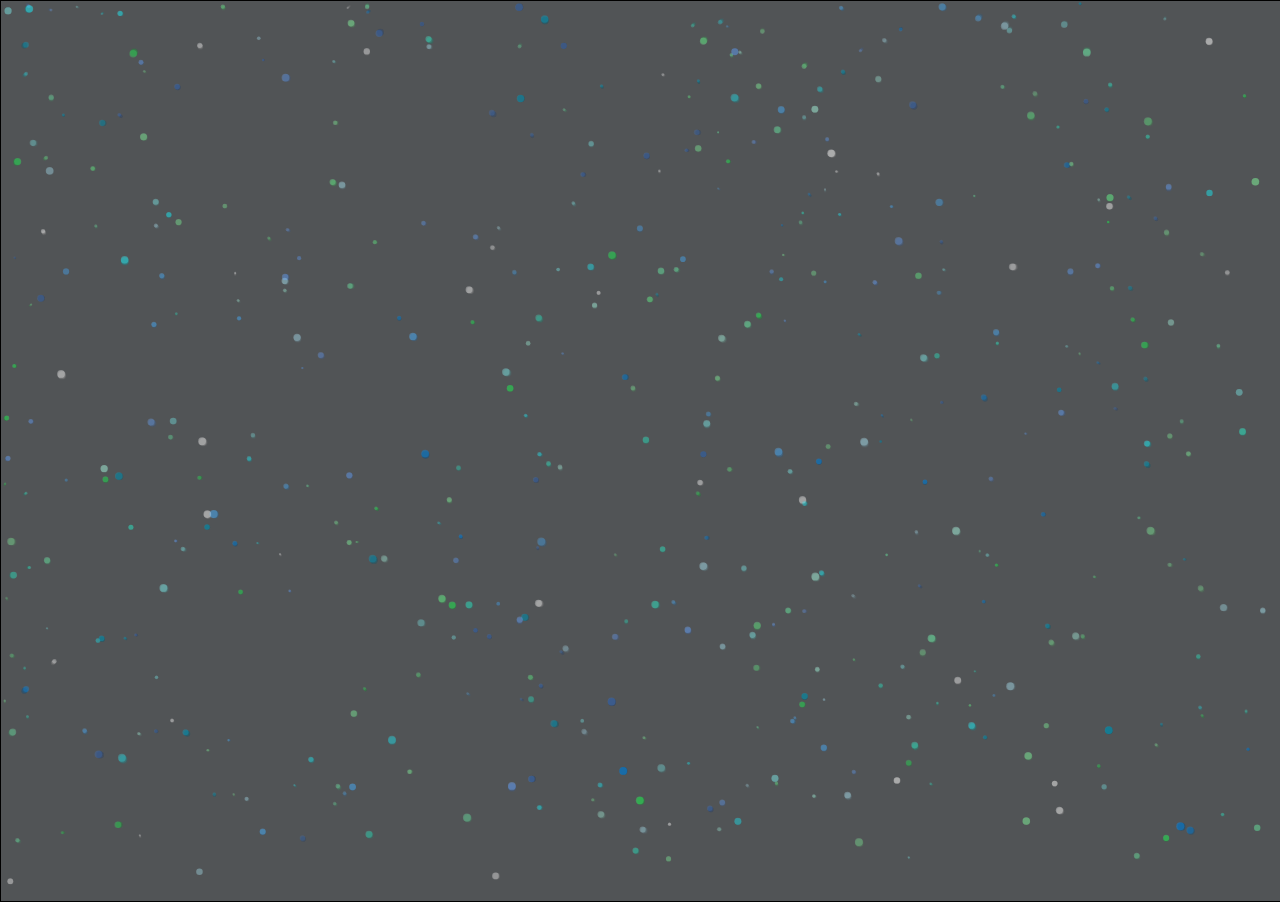
<file: index_canvas_animation.html>
<!DOCTYPE html>
<html lang="en">
<head>
    <meta charset="UTF-8">
    <meta name="viewport" content="width=device-width, initial-scale=1.0">
    <title>Canvas Sandbox 1.0</title>
    <link rel="stylesheet" href="style_canvas_animation.css">
</head>

<body>
    
<canvas></canvas>
    <script src="index_canvas_animation.js"></script>    
</body>
</html>
</file>
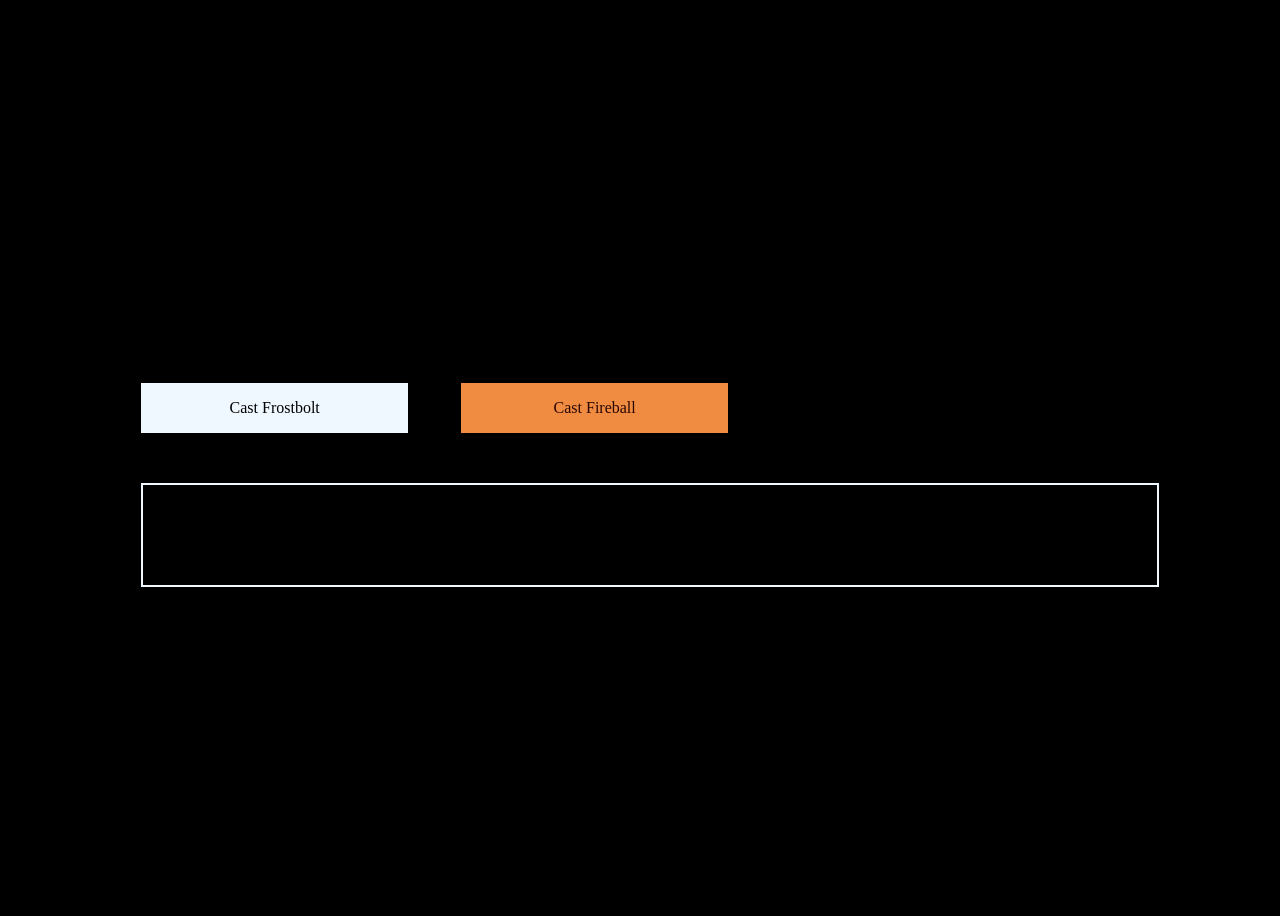
<file: zephyr-quest-animations.html>
<!DOCTYPE html>
<html lang="en">
<head>
    <meta charset="UTF-8">
    <meta name="viewport" content="width=device-width, initial-scale=1.0">
    <title>Document</title>
    <link rel="stylesheet" href="zephyr-quest-animations-css.css">
</head>
<body>

<div id="cast-frostbolt">Cast Frostbolt</div>
<div id="cast-fireball">Cast Fireball</div>

<div id="animation-box">

    <div id="frostbolt">

        <div id="a1" class="spell-tile"></div>
        <div id="a2" class="spell-tile"></div>
        <div id="a3" class="spell-tile"></div>
        <div id="a4" class="spell-tile"></div>
        <div id="a5" class="spell-tile"></div>
        <div id="a6" class="spell-tile"></div>
        <div id="a7" class="spell-tile"></div>
        <div id="a8" class="spell-tile"></div>

        <div id="b1" class="spell-tile"></div>
        <div id="b2" class="spell-tile"></div>
        <div id="b3" class="spell-tile"></div>
        <div id="b4" class="spell-tile"></div>
        <div id="b5" class="spell-tile"></div>
        <div id="b6" class="spell-tile"></div>
        <div id="b7" class="spell-tile"></div>
        <div id="b8" class="spell-tile"></div>

        <div id="c1" class="spell-tile"></div>
        <div id="c2" class="spell-tile"></div>
        <div id="c3" class="spell-tile"></div>
        <div id="c4" class="spell-tile"></div>
        <div id="c5" class="spell-tile"></div>
        <div id="c6" class="spell-tile"></div>
        <div id="c7" class="spell-tile"></div>
        <div id="c8" class="spell-tile"></div>

        <div id="d1" class="spell-tile"></div>
        <div id="d2" class="spell-tile"></div>
        <div id="d3" class="spell-tile"></div>
        <div id="d4" class="spell-tile"></div>
        <div id="d5" class="spell-tile"></div>
        <div id="d6" class="spell-tile"></div>
        <div id="d7" class="spell-tile"></div>
        <div id="d8" class="spell-tile"></div>

        <div id="e1" class="spell-tile"></div>
        <div id="e2" class="spell-tile"></div>
        <div id="e3" class="spell-tile"></div>
        <div id="e4" class="spell-tile"></div>
        <div id="e5" class="spell-tile"></div>
        <div id="e6" class="spell-tile"></div>
        <div id="e7" class="spell-tile"></div>
        <div id="e8" class="spell-tile"></div>

        <div id="f1" class="spell-tile"></div>
        <div id="f2" class="spell-tile"></div>
        <div id="f3" class="spell-tile"></div>
        <div id="f4" class="spell-tile"></div>
        <div id="f5" class="spell-tile"></div>
        <div id="f6" class="spell-tile"></div>
        <div id="f7" class="spell-tile"></div>
        <div id="f8" class="spell-tile"></div>

        <div id="g1" class="spell-tile"></div>
        <div id="g2" class="spell-tile"></div>
        <div id="g3" class="spell-tile"></div>
        <div id="g4" class="spell-tile"></div>
        <div id="g5" class="spell-tile"></div>
        <div id="g6" class="spell-tile"></div>
        <div id="g7" class="spell-tile"></div>
        <div id="g8" class="spell-tile"></div>

        <div id="h1" class="spell-tile"></div>
        <div id="h2" class="spell-tile"></div>
        <div id="h3" class="spell-tile"></div>
        <div id="h4" class="spell-tile"></div>
        <div id="h5" class="spell-tile"></div>
        <div id="h6" class="spell-tile"></div>
        <div id="h7" class="spell-tile"></div>
        <div id="h8" class="spell-tile"></div>
    
    
    
        
    </div>

    <div id="fireball"></div>

</div>
    

<script src="zephyr-quest-javascript.js"></script>

</body>
</html>
</file>
<file: style_canvas_animation.css>
canvas {
    border: 1px solid black;
    background-color: aliceblue;
}

body {
    margin: 0;
}
</file>
<file: zephyr-quest-animations-css.css>
html {
    background-color: black;
}

body {
    display: grid;
    grid-template-columns: repeat(48, 1fr);
    grid-template-rows: repeat(36, 1fr);
    height: 100vh;
    width: 100vw;
}

#animation-box {
    display: grid;
    grid-template-columns: repeat(48, 1fr);
    grid-template-rows: repeat(36, 1fr);
    border: 2px solid aliceblue;
    position: relative;
    overflow: hidden;
    height: 100%;
    width: 100%;
    grid-column: 6 / span 38;
    grid-row: 20 / span 4;
}

#cast-frostbolt {
    display: grid;
    justify-content: center;
    align-items: center;
    text-align: center;
    background-color: aliceblue;
    grid-row: 16 / span 2;
    grid-column: 6 / span 10;
}

#cast-fireball {
    display: grid;
    justify-content: center;
    align-items: center;
    text-align: center;
    background-color: hsl(25, 85%, 60%);
    color: hsl(10, 100%, 8%);
    grid-row: 16 / span 2;
    grid-column: 18 / span 10;
}


#frostbolt {
    --cast-duration: 1.3s;
    display: grid;
    grid-template-columns: repeat(8, 1fr);
    grid-template-rows: repeat(8, 1fr);
    
    position: absolute;
    left: 0;
    top: 50%;
    height: 100%;
    aspect-ratio: 1 / 1;
    transform: translate(0, -50%) scaleX(-1);
    transform-origin: center;
    opacity: 0;
    pointer-events: none;
}

#frostbolt.is-casting {
    opacity: 1;
    animation: frostbolt-cast var(--cast-duration) linear forwards;
}

@keyframes frostbolt-cast {
    from {
        transform: translate(0, -50%) scaleX(-1);
    }
    to {
        transform: translate(var(--travel-x, 0px), -50%) scaleX(-1);
    }
}

.spell-tile {
    
    height: 100%;
    width: 100%;
    background-color: transparent;
}

#frostbolt.is-casting .spell-tile {
    animation-name: tile-on;
    animation-duration: 1ms;
    animation-delay: calc(var(--cast-duration) * var(--tile-at, 0));
    animation-fill-mode: forwards;
    animation-timing-function: steps(1, end);
}

@keyframes tile-on {
    from {
        background-color: transparent;
    }
    to {
        background-color: var(--tile-color, transparent);
    }
}



/* Chess-style grid mapping: a1 is bottom-left, h8 is top-right. */
#a1 { grid-column: 1; grid-row: 8; }
#a2 { grid-column: 1; grid-row: 7; }
#a3 { grid-column: 1; grid-row: 6; }
#a4 { grid-column: 1; grid-row: 5; }
#a5 { grid-column: 1; grid-row: 4; }
#a6 { grid-column: 1; grid-row: 3; }
#a7 { grid-column: 1; grid-row: 2; }
#a8 { grid-column: 1; grid-row: 1; }

#b1 { grid-column: 2; grid-row: 8; }
#b2 { grid-column: 2; grid-row: 7; }
#b3 { grid-column: 2; grid-row: 6; }
#b4 { grid-column: 2; grid-row: 5; }
#b5 { grid-column: 2; grid-row: 4; }
#b6 { grid-column: 2; grid-row: 3; }
#b7 { grid-column: 2; grid-row: 2; }
#b8 { grid-column: 2; grid-row: 1; }

#c1 { grid-column: 3; grid-row: 8; }
#c2 { grid-column: 3; grid-row: 7; }
#c3 { grid-column: 3; grid-row: 6; }
#c4 { grid-column: 3; grid-row: 5; }
#c5 { grid-column: 3; grid-row: 4; }
#c6 { grid-column: 3; grid-row: 3; }
#c7 { grid-column: 3; grid-row: 2; }
#c8 { grid-column: 3; grid-row: 1; }

#d1 { grid-column: 4; grid-row: 8; }
#d2 { grid-column: 4; grid-row: 7; }
#d3 { grid-column: 4; grid-row: 6; }
#d4 { grid-column: 4; grid-row: 5; }
#d5 { grid-column: 4; grid-row: 4; }
#d6 { grid-column: 4; grid-row: 3; }
#d7 { grid-column: 4; grid-row: 2; }
#d8 { grid-column: 4; grid-row: 1; }

#e1 { grid-column: 5; grid-row: 8; }
#e2 { grid-column: 5; grid-row: 7; }
#e3 { grid-column: 5; grid-row: 6; }
#e4 { grid-column: 5; grid-row: 5; }
#e5 { grid-column: 5; grid-row: 4; }
#e6 { grid-column: 5; grid-row: 3; }
#e7 { grid-column: 5; grid-row: 2; }
#e8 { grid-column: 5; grid-row: 1; }

#f1 { grid-column: 6; grid-row: 8; }
#f2 { grid-column: 6; grid-row: 7; }
#f3 { grid-column: 6; grid-row: 6; }
#f4 { grid-column: 6; grid-row: 5; }
#f5 { grid-column: 6; grid-row: 4; }
#f6 { grid-column: 6; grid-row: 3; }
#f7 { grid-column: 6; grid-row: 2; }
#f8 { grid-column: 6; grid-row: 1; }

#g1 { grid-column: 7; grid-row: 8; }
#g2 { grid-column: 7; grid-row: 7; }
#g3 { grid-column: 7; grid-row: 6; }
#g4 { grid-column: 7; grid-row: 5; }
#g5 { grid-column: 7; grid-row: 4; }
#g6 { grid-column: 7; grid-row: 3; }
#g7 { grid-column: 7; grid-row: 2; }
#g8 { grid-column: 7; grid-row: 1; }

#h1 { grid-column: 8; grid-row: 8; }
#h2 { grid-column: 8; grid-row: 7; }
#h3 { grid-column: 8; grid-row: 6; }
#h4 { grid-column: 8; grid-row: 5; }
#h5 { grid-column: 8; grid-row: 4; }
#h6 { grid-column: 8; grid-row: 3; }
#h7 { grid-column: 8; grid-row: 2; }
#h8 { grid-column: 8; grid-row: 1; }

/*
Tile timeline controls:
- --tile-at: reveal percentage as 0.00..1.00 of cast duration
- --tile-color: color to apply at reveal time
Example: 10% of 1.5s = 0.15s -> --tile-at: 0.10
*/

/* Phase 1: cold spark forms near center (4% to 14%). */
#f4 { --tile-color: hsla(194, 100%, 86%, 0.98); --tile-at: 0.04; }
#f3 { --tile-color: hsla(196, 100%, 81%, 0.90); --tile-at: 0.07; }
#f5 { --tile-color: hsla(196, 100%, 81%, 0.90); --tile-at: 0.07; }
#e4 { --tile-color: hsla(202, 84%, 62%, 0.70); --tile-at: 0.10; }
#g4 { --tile-color: hsla(195, 96%, 76%, 0.96); --tile-at: 0.12; }
#g3 { --tile-color: hsla(199, 88%, 70%, 0.84); --tile-at: 0.14; }

/* Phase 2: body thickens and icy aura trails (18% to 42%). */
#e3 { --tile-color: hsla(204, 80%, 58%, 0.56); --tile-at: 0.18; }
#e5 { --tile-color: hsla(204, 80%, 58%, 0.56); --tile-at: 0.20; }
#d4 { --tile-color: hsla(208, 70%, 50%, 0.45); --tile-at: 0.24; }
#g5 { --tile-color: hsla(198, 90%, 68%, 0.85); --tile-at: 0.26; }
#h4 { --tile-color: hsla(190, 100%, 82%, 1); --tile-at: 0.30; }
#h3 { --tile-color: hsla(194, 94%, 72%, 0.83); --tile-at: 0.33; }
#h5 { --tile-color: hsla(194, 94%, 72%, 0.83); --tile-at: 0.33; }
#d3 { --tile-color: hsla(210, 67%, 48%, 0.40); --tile-at: 0.36; }
#d5 { --tile-color: hsla(210, 67%, 48%, 0.40); --tile-at: 0.38; }
#c4 { --tile-color: hsla(215, 60%, 44%, 0.32); --tile-at: 0.42; }

/* Phase 3: tip flare and crystalline edge (48% to 82%). */
#h2 { --tile-color: hsla(198, 100%, 76%, 0.60); --tile-at: 0.48; }
#h6 { --tile-color: hsla(198, 100%, 76%, 0.60); --tile-at: 0.48; }
#g2 { --tile-color: hsla(201, 90%, 63%, 0.44); --tile-at: 0.54; }
#g6 { --tile-color: hsla(201, 90%, 63%, 0.44); --tile-at: 0.54; }
#f2 { --tile-color: hsla(205, 82%, 56%, 0.36); --tile-at: 0.61; }
#f6 { --tile-color: hsla(205, 82%, 56%, 0.36); --tile-at: 0.61; }
#h1 { --tile-color: hsla(192, 100%, 82%, 0.55); --tile-at: 0.68; }
#h7 { --tile-color: hsla(192, 100%, 82%, 0.55); --tile-at: 0.68; }
#g1 { --tile-color: hsla(203, 86%, 60%, 0.34); --tile-at: 0.74; }
#g7 { --tile-color: hsla(203, 86%, 60%, 0.34); --tile-at: 0.74; }
#h8 { --tile-color: hsla(196, 100%, 80%, 0.50); --tile-at: 0.82; }

/* Phase 4: axis coverage sweep uses all files (a-h) and all ranks (1-8). */
#a1 { --tile-color: hsla(210, 70%, 48%, 0.30); --tile-at: 0.86; }
#b2 { --tile-color: hsla(207, 76%, 55%, 0.38); --tile-at: 0.875; }
#c3 { --tile-color: hsla(204, 82%, 62%, 0.48); --tile-at: 0.89; }
#d4 { --tile-color: hsla(201, 88%, 70%, 0.62); --tile-at: 0.905; }
#e5 { --tile-color: hsla(198, 94%, 78%, 0.74); --tile-at: 0.92; }
#f6 { --tile-color: hsla(195, 98%, 82%, 0.82); --tile-at: 0.935; }
#g7 { --tile-color: hsla(192, 100%, 86%, 0.90); --tile-at: 0.95; }
#h8 { --tile-color: hsla(188, 100%, 90%, 0.98); --tile-at: 0.965; }

#fireball {
    --cast-duration: 2.2s;
    display: grid;
    grid-template-columns: repeat(8, 1fr);
    grid-template-rows: repeat(8, 1fr);
    
    position: absolute;
    left: 0;
    top: 50%;
    height: 100%;
    aspect-ratio: 1 / 1;
    transform: translate(0, -50%) scale(0.55);
    transform-origin: center;
    opacity: 0;
    pointer-events: none;
    filter: drop-shadow(0 0 8px hsla(18, 100%, 58%, 0.7));
}

#fireball.is-casting {
    opacity: 1;
    animation: fireball-cast var(--cast-duration) linear forwards;
}

@keyframes fireball-cast {
    from {
        transform: translate(0, -50%) scale(0.55);
    }
    to {
        transform: translate(var(--travel-x, 0px), -50%) scale(1.18);
    }
}

#fireball .spell-tile {
   
}

#fireball.is-casting .spell-tile {
    animation-name: fire-tile-on;
    animation-duration: 1ms;
    animation-delay: calc(var(--cast-duration) * var(--fire-at, 0));
    animation-fill-mode: forwards;
    animation-timing-function: steps(1, end);
}

@keyframes fire-tile-on {
    from {
        background-color: transparent;
    }
    to {
        background-color: var(--fire-color, transparent);
    }
}

/* Fireball: centered circular expansion with dense fill. */
/* Phase 1: white-hot core (6% to 18%). */
#fb-d4 { --fire-color: hsla(52, 100%, 98%, 1); --fire-at: 0.06; }
#fb-e4 { --fire-color: hsla(50, 100%, 96%, 1); --fire-at: 0.08; }
#fb-d5 { --fire-color: hsla(46, 100%, 92%, 0.98); --fire-at: 0.12; }
#fb-e5 { --fire-color: hsla(44, 100%, 88%, 0.96); --fire-at: 0.18; }

/* Phase 2: inner ring (20% to 44%). */
#fb-c4 { --fire-color: hsla(36, 100%, 78%, 0.90); --fire-at: 0.20; }
#fb-f4 { --fire-color: hsla(34, 100%, 76%, 0.90); --fire-at: 0.22; }
#fb-c5 { --fire-color: hsla(34, 100%, 76%, 0.90); --fire-at: 0.24; }
#fb-f5 { --fire-color: hsla(32, 100%, 74%, 0.90); --fire-at: 0.26; }

#fb-d3 { --fire-color: hsla(28, 100%, 70%, 0.84); --fire-at: 0.30; }
#fb-e3 { --fire-color: hsla(28, 100%, 70%, 0.84); --fire-at: 0.30; }
#fb-d6 { --fire-color: hsla(26, 100%, 68%, 0.84); --fire-at: 0.34; }
#fb-e6 { --fire-color: hsla(26, 100%, 68%, 0.84); --fire-at: 0.34; }

#fb-c3 { --fire-color: hsla(20, 100%, 62%, 0.78); --fire-at: 0.38; }
#fb-f3 { --fire-color: hsla(20, 100%, 62%, 0.78); --fire-at: 0.40; }
#fb-c6 { --fire-color: hsla(18, 98%, 58%, 0.78); --fire-at: 0.42; }
#fb-f6 { --fire-color: hsla(18, 98%, 58%, 0.78); --fire-at: 0.44; }

/* Phase 3: mid ring and body fill (46% to 72%). */
#fb-b4 { --fire-color: hsla(18, 96%, 56%, 0.74); --fire-at: 0.46; }
#fb-g4 { --fire-color: hsla(18, 96%, 56%, 0.74); --fire-at: 0.48; }
#fb-b5 { --fire-color: hsla(18, 96%, 56%, 0.74); --fire-at: 0.50; }
#fb-g5 { --fire-color: hsla(18, 96%, 56%, 0.74); --fire-at: 0.52; }

#fb-c2 { --fire-color: hsla(14, 92%, 52%, 0.68); --fire-at: 0.54; }
#fb-f2 { --fire-color: hsla(14, 92%, 52%, 0.68); --fire-at: 0.54; }
#fb-c7 { --fire-color: hsla(14, 92%, 52%, 0.68); --fire-at: 0.58; }
#fb-f7 { --fire-color: hsla(14, 92%, 52%, 0.68); --fire-at: 0.58; }

#fb-d2 { --fire-color: hsla(12, 90%, 48%, 0.64); --fire-at: 0.60; }
#fb-e2 { --fire-color: hsla(12, 90%, 48%, 0.64); --fire-at: 0.60; }
#fb-d7 { --fire-color: hsla(12, 90%, 48%, 0.64); --fire-at: 0.64; }
#fb-e7 { --fire-color: hsla(12, 90%, 48%, 0.64); --fire-at: 0.64; }

#fb-b3 { --fire-color: hsla(10, 86%, 46%, 0.58); --fire-at: 0.66; }
#fb-g3 { --fire-color: hsla(10, 86%, 46%, 0.58); --fire-at: 0.68; }
#fb-b6 { --fire-color: hsla(10, 86%, 46%, 0.58); --fire-at: 0.70; }
#fb-g6 { --fire-color: hsla(10, 86%, 46%, 0.58); --fire-at: 0.72; }

/* Phase 4: outer circular halo and ember fringe (74% to 100%). */
#fb-a4 { --fire-color: hsla(8, 82%, 42%, 0.50); --fire-at: 0.74; }
#fb-h4 { --fire-color: hsla(8, 82%, 42%, 0.50); --fire-at: 0.76; }
#fb-a5 { --fire-color: hsla(8, 82%, 42%, 0.50); --fire-at: 0.78; }
#fb-h5 { --fire-color: hsla(8, 82%, 42%, 0.50); --fire-at: 0.80; }

#fb-b2 { --fire-color: hsla(8, 78%, 38%, 0.42); --fire-at: 0.82; }
#fb-g2 { --fire-color: hsla(8, 78%, 38%, 0.42); --fire-at: 0.84; }
#fb-b7 { --fire-color: hsla(8, 78%, 38%, 0.42); --fire-at: 0.84; }
#fb-g7 { --fire-color: hsla(8, 78%, 38%, 0.42); --fire-at: 0.86; }

#fb-c1 { --fire-color: hsla(7, 74%, 36%, 0.36); --fire-at: 0.88; }
#fb-d1 { --fire-color: hsla(7, 74%, 36%, 0.36); --fire-at: 0.90; }
#fb-e1 { --fire-color: hsla(7, 74%, 36%, 0.36); --fire-at: 0.90; }
#fb-f1 { --fire-color: hsla(7, 74%, 36%, 0.36); --fire-at: 0.92; }

#fb-c8 { --fire-color: hsla(7, 74%, 36%, 0.36); --fire-at: 0.92; }
#fb-d8 { --fire-color: hsla(7, 74%, 36%, 0.36); --fire-at: 0.94; }
#fb-e8 { --fire-color: hsla(7, 74%, 36%, 0.36); --fire-at: 0.94; }
#fb-f8 { --fire-color: hsla(7, 74%, 36%, 0.36); --fire-at: 0.96; }

#fb-a3 { --fire-color: hsla(6, 68%, 30%, 0.28); --fire-at: 0.96; }
#fb-h3 { --fire-color: hsla(6, 68%, 30%, 0.28); --fire-at: 0.97; }
#fb-a6 { --fire-color: hsla(6, 68%, 30%, 0.28); --fire-at: 0.98; }
#fb-h6 { --fire-color: hsla(6, 68%, 30%, 0.28); --fire-at: 0.99; }
</file>
